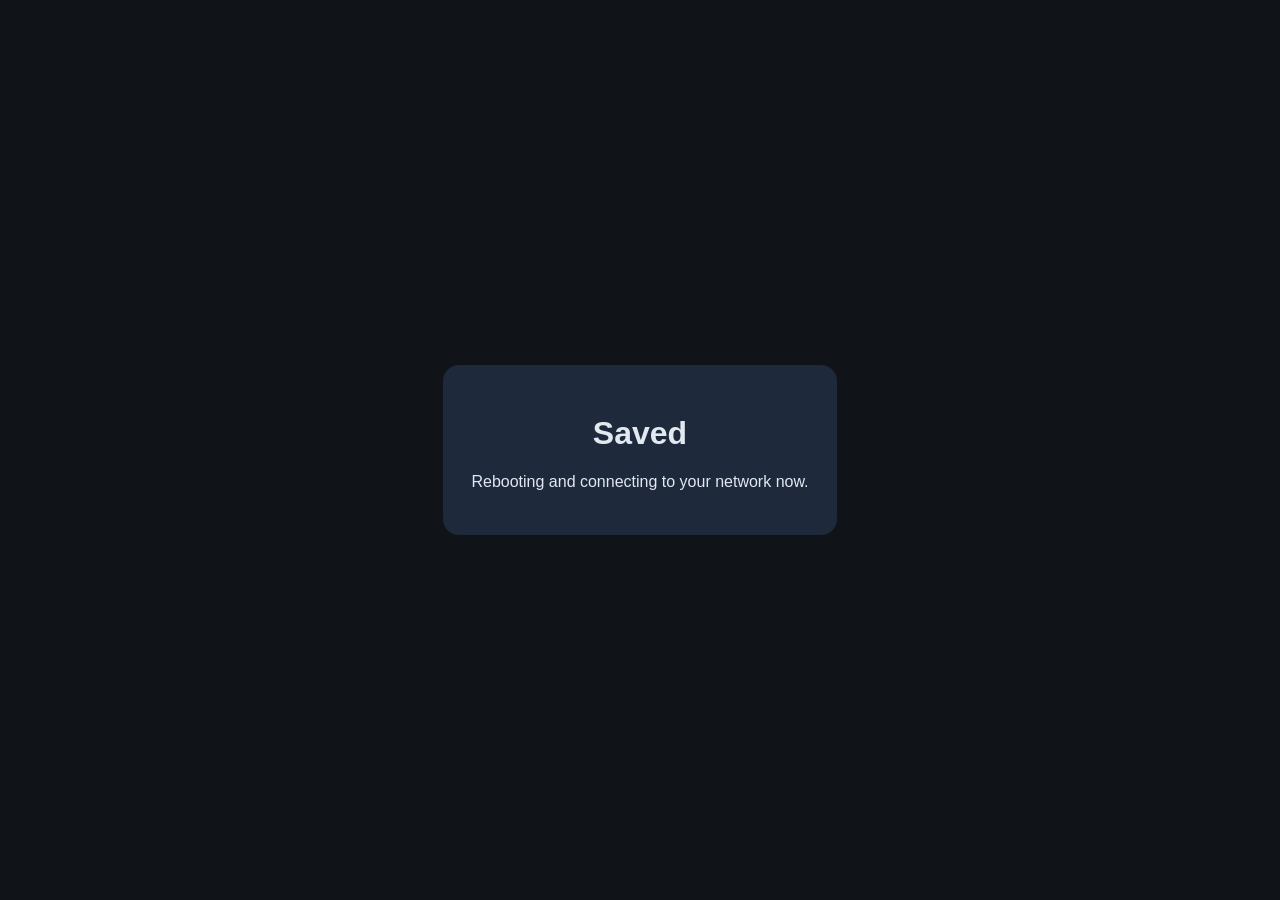
<file: py/www/saved.html>
<!DOCTYPE html><html><head><meta charset="utf-8"><meta name="viewport" content="width=device-width, initial-scale=1"><title>WiFi Setup</title><style>body{margin:0;min-height:100vh;display:flex;align-items:center;justify-content:center;background:#101418;font-family:-apple-system,Segoe UI,Roboto,Arial,sans-serif;color:#e2e8f0;text-align:center}.card{max-width:380px;margin:24px;padding:28px;background:#1e293b;border-radius:16px}</style></head><body><div class="card"><h1>Saved</h1><p>Rebooting and connecting to your network now.</p></div></body></html>
</file>
